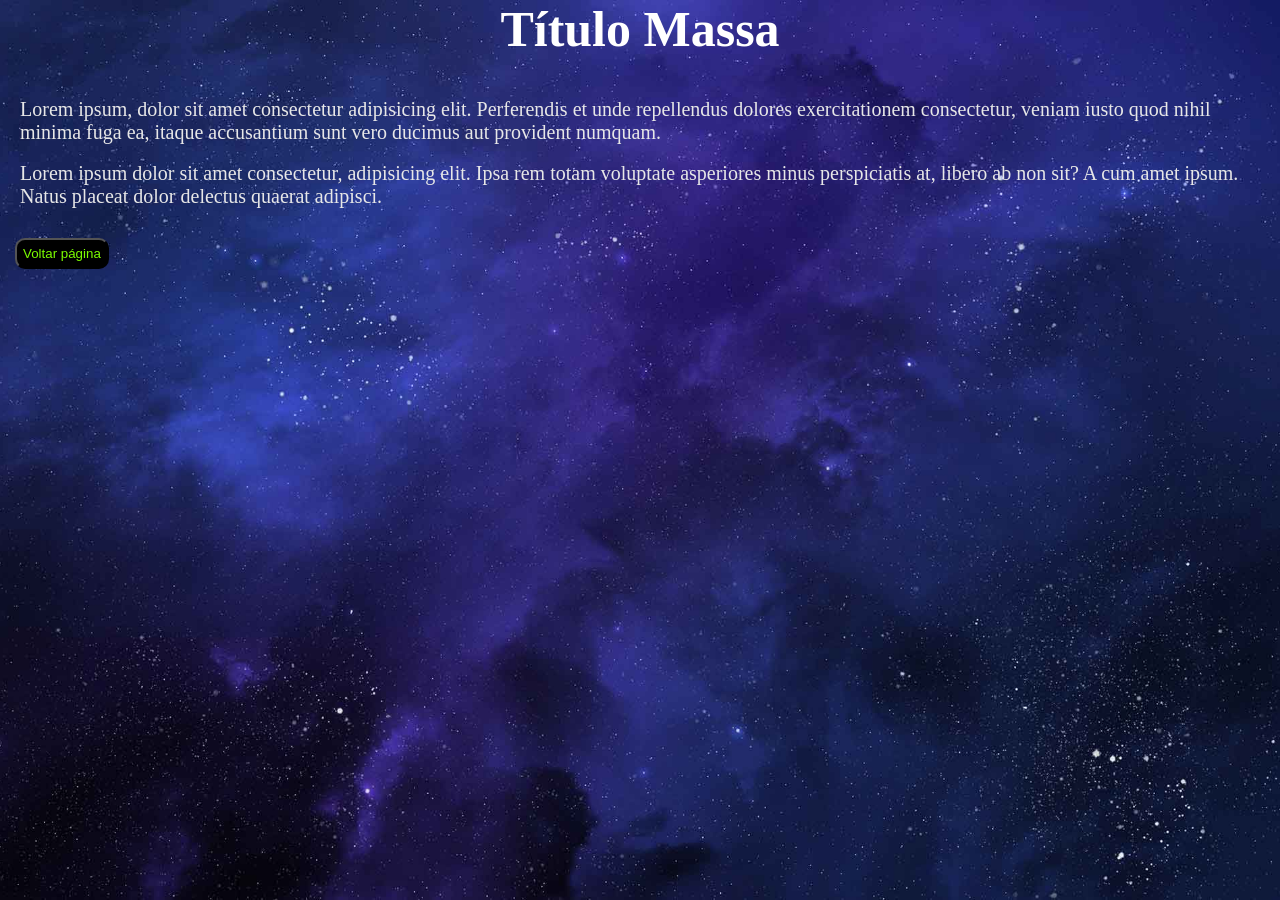
<file: segunda-pagina.html>
<!DOCTYPE html>
<html lang="pt">
<head>
    <meta charset="UTF-8">
    <meta name="viewport" content="width=device-width, initial-scale=1.0">
    <title>Ryan's document</title>
    <link rel="stylesheet" href="segunda-pagina.css">
</head>
<body class="body-segunda-pagina">
    <h1 class="h1-segunda-pagina">Título Massa</h1>

    <p class="p-segunda-pagina">Lorem ipsum, dolor sit amet consectetur adipisicing elit. Perferendis et unde repellendus dolores exercitationem consectetur, veniam iusto quod nihil minima fuga ea, itaque accusantium sunt vero ducimus aut provident numquam.</p>
    <br>
    <p class="p-segunda-pagina">Lorem ipsum dolor sit amet consectetur, adipisicing elit. Ipsa rem totam voluptate asperiores minus perspiciatis at, libero ab non sit? A cum amet ipsum. Natus placeat dolor delectus quaerat adipisci.</p>

    <button class="button-segunda-pagina">
        <a href="index.html" class="a-segunda-pagina">Voltar página</a>
    </button>
    
</body>
</html>
</file>
<file: segunda-pagina.css>
* {
    margin: 0;
    padding: 0;
    box-sizing: border-box;
}

.body-segunda-pagina {
    background-image: url('assets/segunda-pagina.jpg');
    background-size: cover;
    background-position: center;
    background-repeat: no-repeat;
    background-attachment: fixed;
}

.h1-segunda-pagina {
    color: white;
    text-align: center;
    font-size: 50px;
    margin-bottom: 40px;
}

.p-segunda-pagina {
    color: rgb(231, 231, 231);
    font-size: 20px;
    margin-left: 20px;
    margin-right: 10px;
}

.a-segunda-pagina {
    display: block;
    text-decoration: none;
    text-align: center;
    color: lawngreen;
}

.button-segunda-pagina {
    display: block;
    padding: 6px 6px;
    border-radius:10px;
    margin-top: 30px;
    margin-left: 15px;
    background-color: black;
}
</file>
